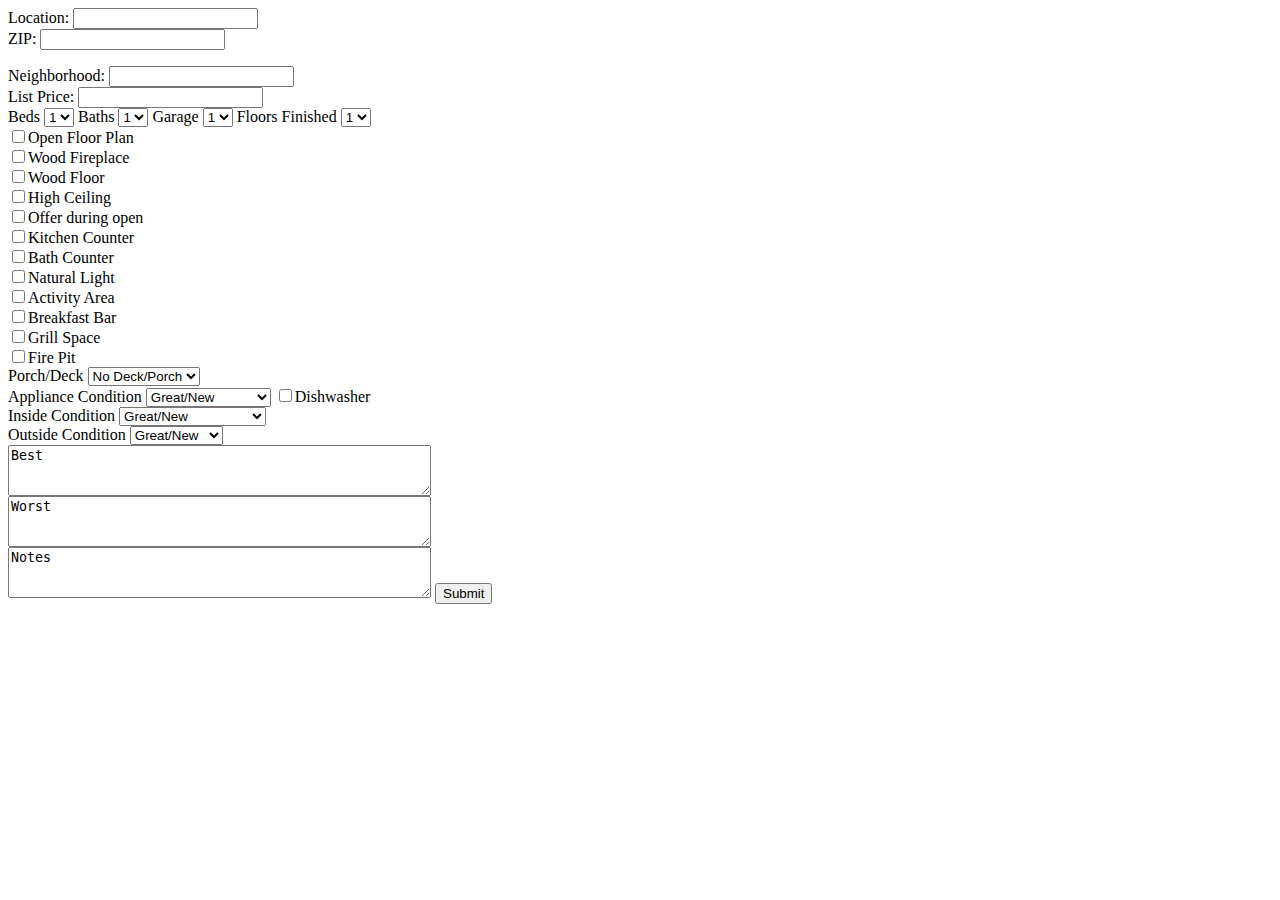
<file: househunt/index.html>
<html>
<body>

  
  
<form id="lookupData" >
Location: <input type="text" name="location"><br>
ZIP: <input type="text" name="zip"><br>
<!--<input type="button" onclick="autoPop()" value="Submit form">-->
</form>
<form method="post" action="mailto:wenzel.joseph@gmail.com">
Neighborhood: <input type="text" name="neighborhood"><br>
List Price: <input type="text" name="listPrice"><br>
<label for="bedNum">Beds</label>
<select name="bedNum">
  <option value="1">1</option>
  <option value="2">2</option>
  <option value="3">3</option>
  <option value="4">4</option>
  <option value="5">5</option>
  <option value="6">6</option>
</select>
<label for="bathNum">Baths</label>
<select name="bathNum">
  <option value="1">1</option>
  <option value="2">2</option>
  <option value="3">3</option>
  <option value="4">4</option>
</select>
<label for="garage">Garage</label>
<select name="garage">
  <option value="1">1</option>
  <option value="2">2</option>
  <option value="3">3</option>
  <option value="4">4</option>
</select>
<label for="floors">Floors Finished</label>
<select name="floors">
  <option value="1">1</option>
  <option value="2">2</option>
  <option value="3">3</option>
  <option value="4">4</option>
</select>
<br>
<input type="checkbox" name="open" value="open">Open Floor Plan<br>
<input type="checkbox" name="woodFireplace" value="woodFireplace">Wood Fireplace<br>
<input type="checkbox" name="woodFloor" value="woodFloor">Wood Floor<br>
<input type="checkbox" name="highCeiling" value="highCeiling">High Ceiling<br>
<input type="checkbox" name="offer" value="offer">Offer during open<br>
<input type="checkbox" name="kitchenCounter" value="kitchenCounter">Kitchen Counter<br>
<input type="checkbox" name="bathCounter" value="bathCounter">Bath Counter<br>
<input type="checkbox" name="naturalLight" value="naturalLight">Natural Light<br>
<input type="checkbox" name="activityArea" value="activityArea">Activity Area<br>
<input type="checkbox" name="breakfastBar" value="breakfastBar">Breakfast Bar<br>
<input type="checkbox" name="grillSpace" value="grillSpace">Grill Space<br>
<input type="checkbox" name="firePit" value="firePit">Fire Pit<br>
<label for="porch">Porch/Deck</label>
<select name="porch">
  <option value="nothing">No Deck/Porch</option>
  <option value="threeSeason">3 Season</option>
  <option value="fourSeason">4 Season</option>
  <option value="screened">Screened</option>
  <option value="deck">Deck Only</option>
</select>
<br>
<label for="appliances">Appliance Condition</label>
<select name="appliances">
  <option value="5">Great/New</option>
  <option value="4">Very good (3-5yr)</option>
  <option value="3">Ok (1-2yr)</option>
  <option value="2">Bad</option>
  <option value="1">None</option>
</select>
<input type="checkbox" name="dishwasher" value="dishwasher">Dishwasher<br>
<label for="inside">Inside Condition</label>
<select name="inside">
  <option value="5">Great/New</option>
  <option value="4">Very good</option>
  <option value="3">Ok (mostly cosmetic)</option>
  <option value="2">Needs some work</option>
</select>
<br>
<label for="outside">Outside Condition</label>
<select name="outside">
  <option value="5">Great/New</option>
  <option value="4">Very good</option>
  <option value="3">Ok</option>
  <option value="2">Needs work</option>
</select>
<br>
<textarea name="bestThing" rows="3" cols="50">
Best
</textarea>
<br>
<textarea name="worstThing" rows="3" cols="50">
Worst
</textarea>
<br>
<textarea name="notes" rows="3" cols="50">
Notes
</textarea>

<input type="submit">
</form>
<!--
<script>
function autoPop() {
    console.log(document.getElementById("lookupData").submit());
}
</script>
-->

</body>
</html>
</file>
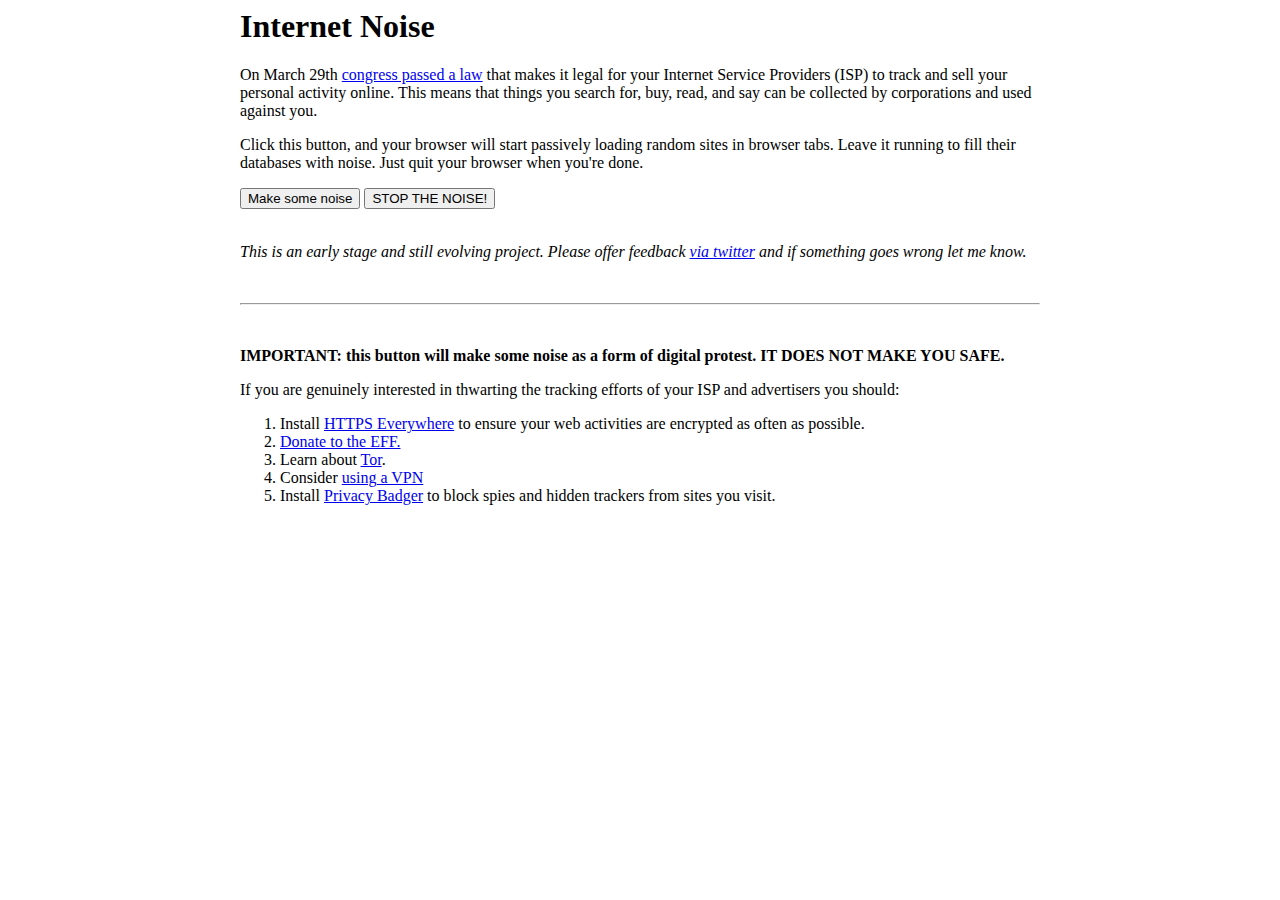
<file: internet-noise/index.html>
<html>
    <head>
        <title>Internet Noise</title>
    </head>
    <body>
        <script src="https://code.jquery.com/jquery-2.2.4.min.js"
                integrity="sha256-BbhdlvQf/xTY9gja0Dq3HiwQF8LaCRTXxZKRutelT44="
                crossorigin="anonymous"></script>
        <script>

            // Oh the irony
            (function(i,s,o,g,r,a,m){i['GoogleAnalyticsObject']=r;i[r]=i[r]||function(){
            (i[r].q=i[r].q||[]).push(arguments)},i[r].l=1*new Date();a=s.createElement(o),
            m=s.getElementsByTagName(o)[0];a.async=1;a.src=g;m.parentNode.insertBefore(a,m)
            })(window,document,'script','https://www.google-analytics.com/analytics.js','ga');

            ga('create', 'UA-96463715-1', 'auto');
            ga('send', 'pageview');

        </script>

        <script>
            var stop = false;
            var popups = {};
            var isFirst = 0;
            
            // I wrote this in 5 minutes and am tired. maybe I'll clean it up later.
            $(function() {

                var nouns = [ "Taylor Swift ours ", "taylor swift 22", "Taylor Swift", "taylor swift you belong with me",  "taylor swift mean",  "taylor swift wildest dreams",  "taylor swift blank space", "taylor swift fifteen"];

                function get_random_word() {
                    return nouns[Math.floor(Math.random()*nouns.length)];
                    //return ("Taylor Swift");
                }

                function lucky(words, name) {
                    if (isFirst == 0)
                    {
                        var url = "http://www.catbreedslist.com/fluffy-cat-breeds/#.WOHVjfnytPY";
                        window.open(url, name);                                                            
                        self.focus();
                        setTimeout(function() {
                        if(!stop)
                            noisify(name);
                    }, Math.floor(Math.random() * 8000) + 8000);
                    isFirst =1;
                    }
                    else
                    {
                    var url = "https://www.google.com/search?btnI&q=site:youtube.com+" + encodeURIComponent(words.join(" "));
                    //var url = "https://duckduckgo.com/?q=!ducky+"encodeURIComponent(words.join(" ")"+site%3Ayoutube.com";
                    /*if(name in popups
                    && !popups[name].closed) {
                        popups[name].location = url;
                    } else {
                        popups[name] = window.open(url, name);
                    }*/
                    window.open(url, name);                                                            
                    self.focus();
                    setTimeout(function() {
                        if(!stop)
                            noisify(name);
                    }, Math.floor(Math.random() * 8000) + 8000);
                    }
                }
                function noisify(name) {
                    stop = false;
                    var words = [];
                    words.push(get_random_word());
                   // words.push(get_random_word());
                    lucky(words, name);
                }

                $("#noise").click(function() {

                    noisify('noise_a');
                    noisify('noise_b');
                    noisify('noise_c');
                    noisify('noise_d');
                    noisify('noise_e');

                });
                $("#stop").click(function() {
                    stop = true;
                });
            })

        </script>

        <div style="max-width: 800px; margin: auto;">
            <h1>Internet Noise</h1>
            <p>On March 29th <a href="https://www.govtrack.us/congress/votes/115-2017/h202">congress passed a law</a> that makes it legal for your Internet Service Providers (ISP) to track and sell your personal activity online.  This means that things you search for, buy, read, and say can be collected by corporations and used against you.</p>

            <p>Click this button, and your browser will start passively loading random sites in browser tabs.  Leave it running to fill their databases with noise.  Just quit your browser when you're done.</p>

            <input type="button" value="Make some noise" id="noise"/>
            <input type="button" value="STOP THE NOISE!" id="stop"/>
            <br/>
            <br/>
            <p><i>This is an early stage and still evolving project. Please offer feedback <a href="https://twitter.com/taylorswift13">via twitter</a> and if something goes wrong let me know.</i></p>
            <br/>
            <hr/>
            <br/>

            <p><b>IMPORTANT: this button will make some noise as a form of digital protest.  IT DOES NOT MAKE YOU SAFE.</b></p>

            <p>If you are genuinely interested in thwarting the tracking efforts of your ISP and advertisers you should:</p>

            <ol>
                <li>Install <a href="https://www.eff.org/https-everywhere">HTTPS Everywhere</a> to ensure your web activities are encrypted as often as possible.</li>
                <li><a href="https://supporters.eff.org/donate/button">Donate to the EFF.</a></li>
                <li>Learn about <a href="https://slifty.com/2012/08/a-tor-of-the-dark-web/">Tor</a>.</li>
                <li>Consider <a href="https://campaigns.f-secure.com/freedome/sem/en_US/ls">using a VPN</a></li>
                <li>Install <a href="https://www.eff.org/privacybadger">Privacy Badger</a> to block spies and hidden trackers from sites you visit.</li>
            </ol>
        </div>
    </body>
</html>
</file>
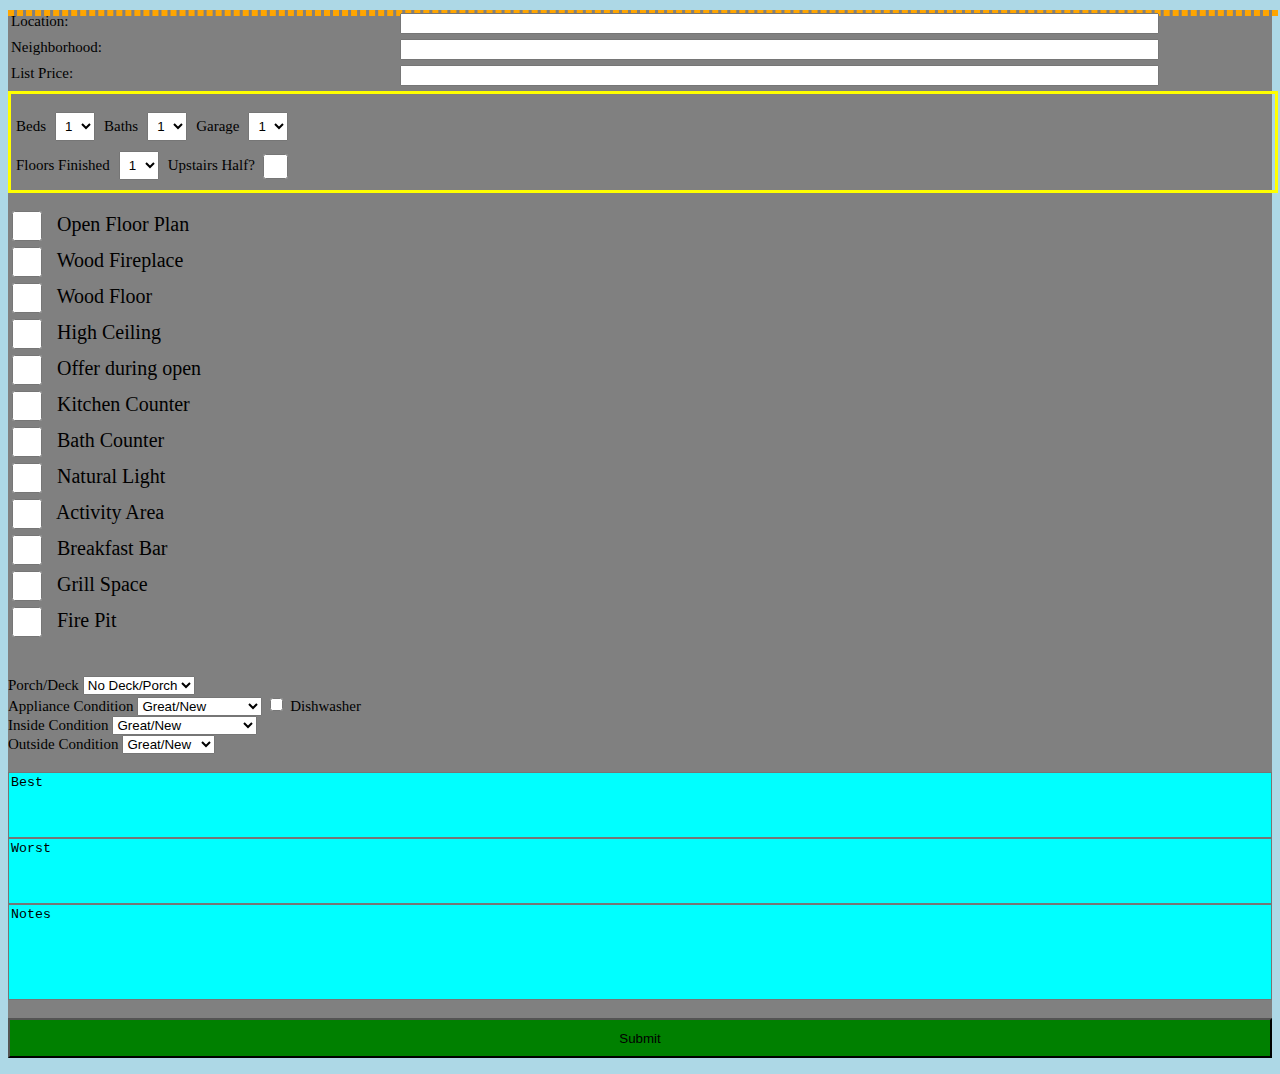
<file: househunt/form.html>
<html>
<head>
	<link rel="stylesheet" type="text/css" href="style.css">
	<meta name="viewport" content="width=device-width, initial-scale=1">
</head>
<body>
<form method="post" action="send.php">
<div class="houseLocation">
<div>
	<div class="left">
		<label>Location: </label>
	</div>
	<div class="right">
		<input type="text" name="location"/><br>
	</div>
</div>
<div>
	<div class="left">
		<label for="neighborhood">Neighborhood: </label>
	</div>
	<div class="right">
		<input type="text" name="neighborhood"><br>
	</div>
</div>
<div>
	<div class="left">	
		<label for="listPrice">List Price: </label>
	</div>
	<div class="right">
		<input type="text" name="listPrice">
	</div>
</div>
</div>
<div class="clearfix"></div>
<div class="houseStats">
	<br>
	<label for="bedNum">Beds</label>
	<select name="bedNum">
	  <option value="1">1</option>
	  <option value="2">2</option>
	  <option value="3">3</option>
	  <option value="4">4</option>
	  <option value="5">5</option>
	  <option value="6">6</option>
	</select>
	<label for="bathNum">Baths</label>
	<select name="bathNum">
	  <option value="1">1</option>
	  <option value="2">2</option>
	  <option value="3">3</option>
	  <option value="4">4</option>
	</select>
	<label for="garage">Garage</label>
	<select name="garage">
	  <option value="1">1</option>
	  <option value="2">2</option>
	  <option value="3">3</option>
	  <option value="4">4</option>
	</select>
	<br>
	<label for="floors">Floors Finished</label>
	<select name="floors">
	  <option value="1">1</option>
	  <option value="2">2</option>
	  <option value="3">3</option>
	  <option value="4">4</option>
	</select>
	<label>
	Upstairs Half?
	<input type="checkbox" name="halfFloor" value="open"/>
	</label>
</div>
<div class="houseAtt">
<label>
	<input type="checkbox" name="open" value="open"/>
	Open Floor Plan
</label><br>
<label>
	<input type="checkbox" name="woodFireplace" value="woodFireplace"/>
	Wood Fireplace
</label><br>
<label>
	<input type="checkbox" name="woodFloor" value="woodFloor"/>
	Wood Floor
</label><br>
<label>
	<input type="checkbox" name="highCeiling" value="highCeiling"/>
	High Ceiling
</label><br>
<label>
	<input type="checkbox" name="offer" value="offer"/>
	Offer during open
</label><br>
<label>
	<input type="checkbox" name="kitchenCounter" value="kitchenCounter"/>
	Kitchen Counter
</label><br>
<label>
	<input type="checkbox" name="bathCounter" value="bathCounter"/>
	Bath Counter
</label><br>
<label>
	<input type="checkbox" name="naturalLight" value="naturalLight"/>
	Natural Light
</label><br>
<label>
	<input type="checkbox" name="activityArea" value="activityArea"/>
	Activity Area
</label><br>
<label>
	<input type="checkbox" name="breakfastBar" value="breakfastBar"/>
	Breakfast Bar
</label><br>
<label>
	<input type="checkbox" name="grillSpace" value="grillSpace"/>
	Grill Space
</label><br>
<label>
	<input type="checkbox" name="firePit" value="firePit"/>
	Fire Pit
</label>
</div>
<br><br>
<label for="porch">Porch/Deck</label>
<select name="porch">
  <option value="nothing">No Deck/Porch</option>
  <option value="threeSeason">3 Season</option>
  <option value="fourSeason">4 Season</option>
  <option value="screened">Screened</option>
  <option value="deck">Deck Only</option>
</select>
<br>
<div>
<label for="appliances">Appliance Condition</label>
<select name="appliances">
  <option value="5">Great/New</option>
  <option value="4">Very good (3-5yr)</option>
  <option value="3">Ok (1-3yr)</option>
  <option value="2">Bad</option>
  <option value="1">None</option>
</select>
<label>
	<input type="checkbox" name="dishwasher" value="dishwasher"/>
	Dishwasher
</label><br>
<label for="inside">Inside Condition</label>
<select name="inside">
  <option value="5">Great/New</option>
  <option value="4">Very good</option>
  <option value="3">Good (maybe ugly)</option>
  <option value="2">eh (mostly cosmetic)</option>
  <option value="1">Needs some work</option>
</select>
<br>
<label for="outside">Outside Condition</label>
<select name="outside">
  <option value="5">Great/New</option>
  <option value="4">Very Good</option>
  <option value="3">Good</option>
  <option value="3">Good</option>
  <option value="2">Ok</option>
  <option value="1">Needs work</option>
</select>
<br><br>
<textarea name="bestThing" rows="4">Best</textarea>
<br>
<textarea name="worstThing" rows="4">Worst</textarea>
<br>
<textarea name="notes" rows="6">Notes</textarea>
<br><br>
<input type="submit" value="Submit">
</form>

</body>
</html>
</file>
<file: househunt/style.css>
body {
		background-color:lightblue;
}

input[type=text]{
		width:100%;
}

form {
	background:gray;
}

form label {
	font-size:15px
}

input[type=submit]{
		width:100%;
		height:40px;
		background:green;
}


textarea{
	resize:none;
	width:100%;
	background:cyan;
	
}

.left {
    width: 30%;
    float: left;
    text-align: left;
	margin-bottom:5px;
}
.right {
    width: 60%;
    margin-left: 10px;
    float:left;
	margin-bottom:5px;
}

		
.clearfix {
	clear:both;
}

.houseLocation{
	border-style:dashed;
	border-color:orange;
	width:100%;
	margin-bottom:5px;
	margin-top:10px;
}

.houseStats{
	width:100%;
	border-style:solid;
	border-color:yellow;
	margin-bottom:15px;
}

.houseStats label{
		padding:5px;
}

.houseStats select{
		padding:5px;
		margin-bottom:10px;
}

.houseStats label {
		font-size:15px;
		margin-bottom:10px;
}
.houseStats input[type="checkbox"]{
	width:25px;
	height:25px;
	vertical-align:middle;
	margin-right:10px;
}

.houseAtt input[type="checkbox"]{
	width:30px;
	height:30px;
	vertical-align:middle;
	margin-right:10px;
}

.houseAtt label {
		font-size:20px;
}
</file>
